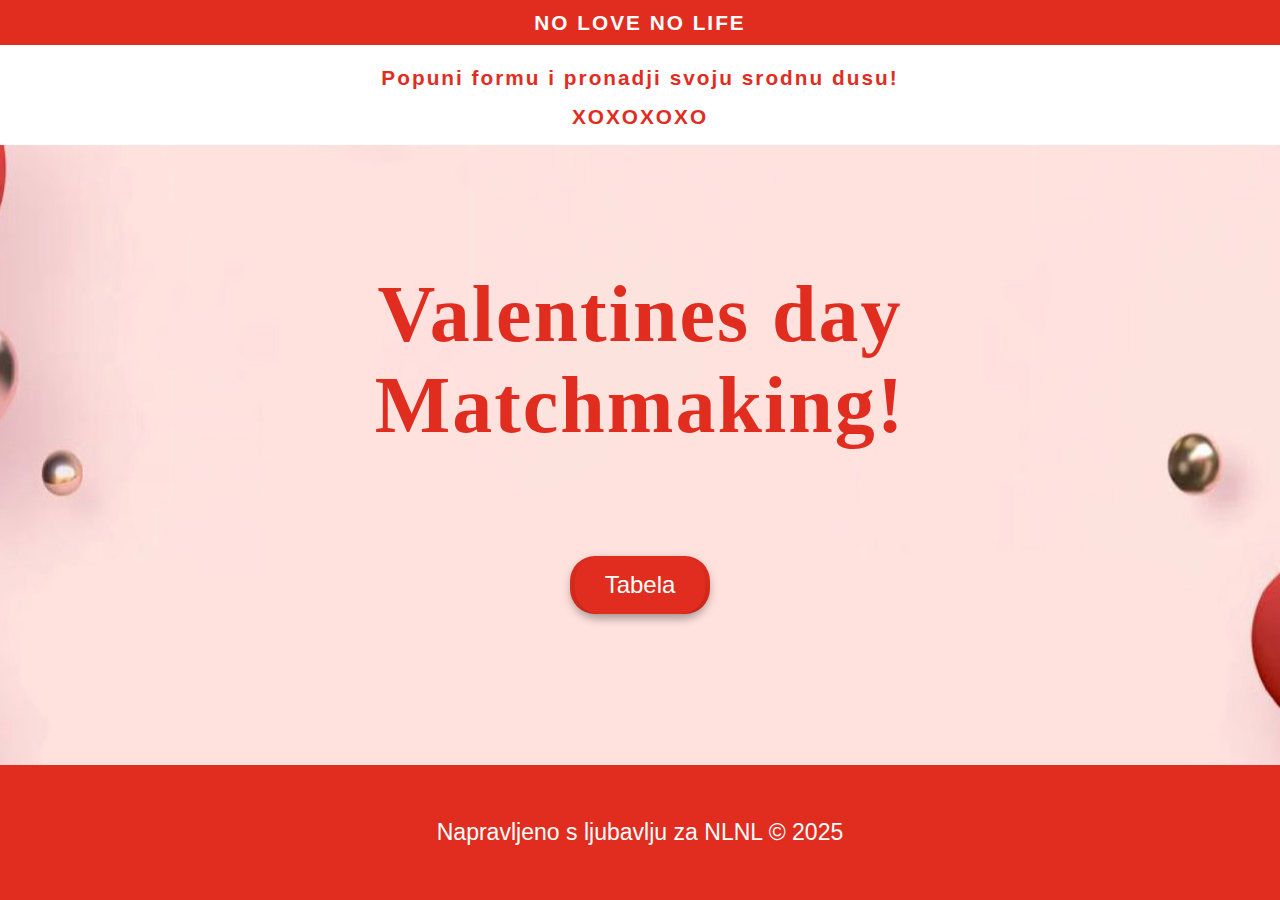
<file: index.html>
<!DOCTYPE html>
<html lang="en">
<head>
    <meta charset="UTF-8">
    <meta name="viewport" content="width=device-width, initial-scale=1.0">
    <link href="style.css" rel="stylesheet" type="text/css" />
    <link href="https://fonts.googleapis.com/css2?family=Fredoka+One&display=swap" rel="stylesheet">
    <title>NO LOVE NO LIFE</title>
    <script type="text/javascript">
        function goToForm() {
            window.location.href = "form.html"; // Preusmeravanje na form.html
        }
    
        function goToForm1() {
            window.location.href = "form3.html"; // Preusmeravanje na form3.html
        }

        // Na početku, sakrij dugme
        window.onload = function() {
            document.getElementById('button2').style.display = 'none';
        
            // Postavi datum i vreme do kada treba da bude skriveno dugme
            const targetDate = new Date('2025-02-13T23:00:00');  // Na primer, 31. januar 2025.

            function checkTime() {
                const currentDate = new Date();  // Dohvata trenutni datum i vreme
                if (currentDate >= targetDate) {
                    // Ako je trenutni datum veći ili jednak ciljanom datumu, prikaži dugme
                    document.getElementById('button2').style.display = 'block';
                    clearInterval(interval);  // Zaustavi proveru
                }
            }

            // Proveravaj svake sekunde
            const interval = setInterval(checkTime, 100);
        };
    </script>
</head>
<body>
    <header> 
        <h1>NO LOVE NO LIFE</h1>
    </header>
    
    <main class="main1">
        <form id="form2" runat="server">
            <div class="b">
                <h2>Popuni formu i pronadji svoju srodnu dusu!</h2>
                <h3>XOXOXOXO</h3>
            </div>
            <h4>Valentines day Matchmaking!</h4>
    
            <!-- Dodaj onClick događaj za dugme -->
            <button type="button" class="button" onclick="goToForm()">KRENI!</button>
            <!-- Ispravljena sintaksa za dugme Tabela sa ID-jem -->
            <button type="button" id="button2" class="button" onclick="goToForm1()">Tabela</button>
        </form>
    </main>

    <footer>
        <p class="a"> Napravljeno s ljubavlju za NLNL &#169; 2025 </p>
    </footer>
</body>
</html>
</file>
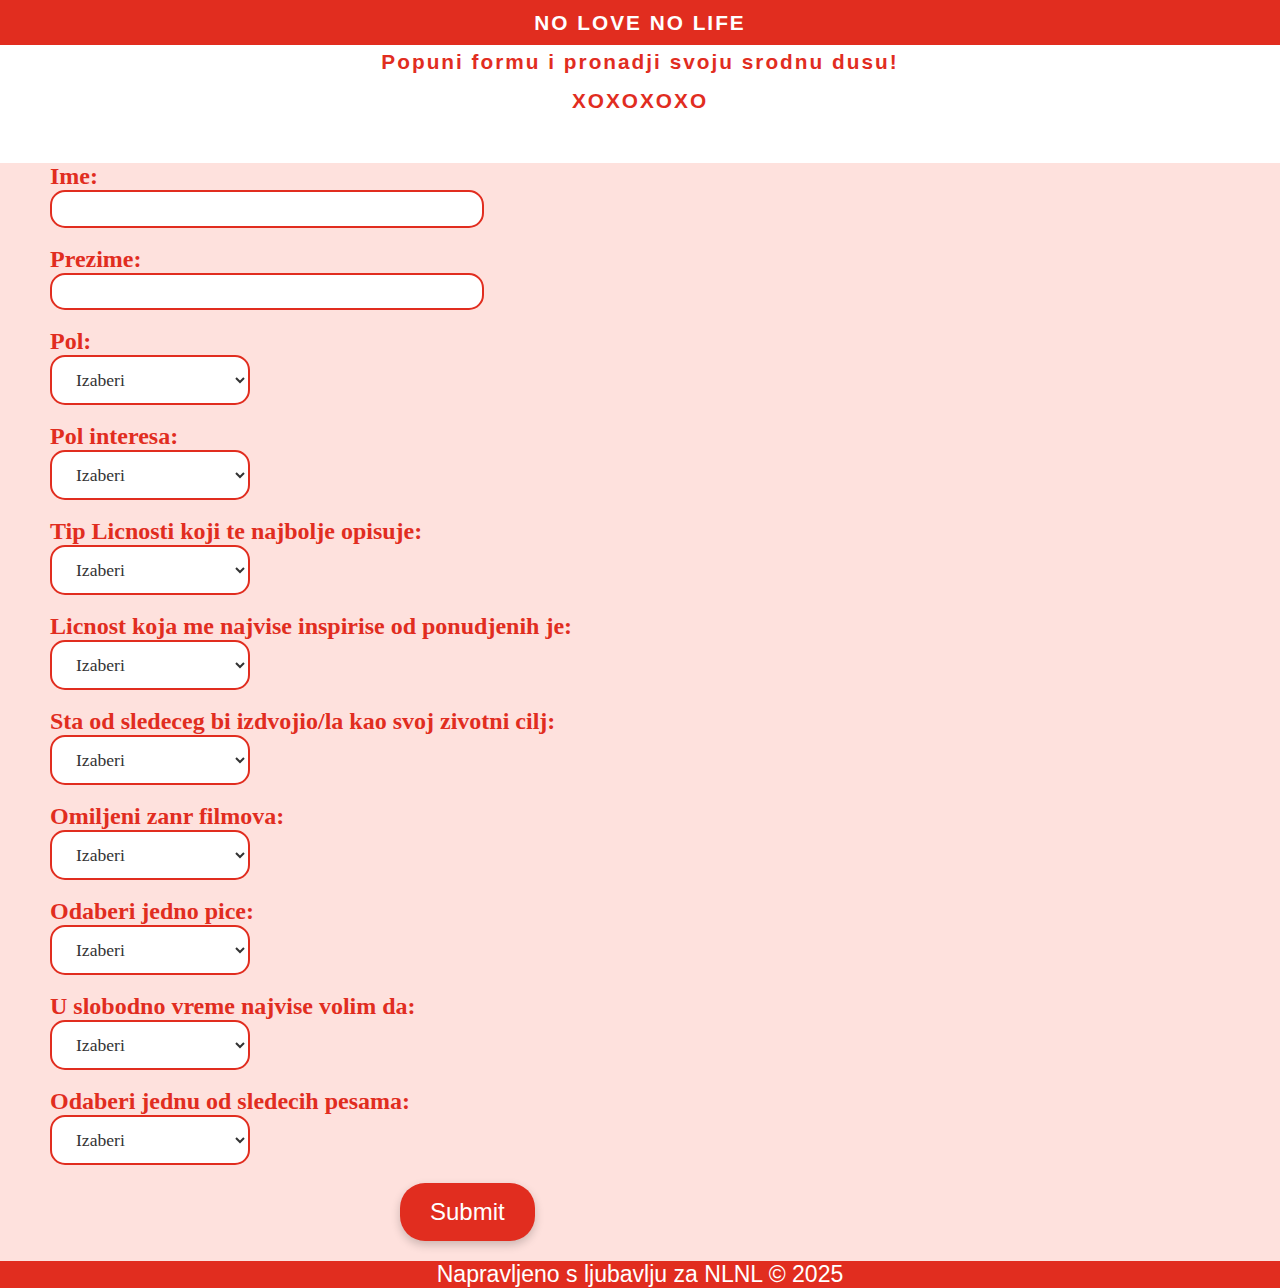
<file: form.html>
<!DOCTYPE html>
<html xmlns="http://www.w3.org/1999/xhtml">
<head runat="server">
    <title>NO LOVE NO LIFE</title>
    <link href="style.css" rel="stylesheet">
    <link href="https://fonts.googleapis.com/css2?family=Fredoka+One&display=swap" rel="stylesheet">
    <meta name="viewport" content="width=device-width, initial-scale=1.0">
</head>
<body>
    <header> 
        <h1>NO LOVE NO LIFE</h1>
    </header>
    <div class="b">
        <h2>Popuni formu i pronadji svoju srodnu dusu!</h2>
        <h3>XOXOXOXO</h3>
    </div>
    <main class="main2">
        <form id="userForm">
            <label for="ime" class="myLabelStyle">Ime:</label></br>
            <input type="text" id="ime" name="ime" required Class="styled-textbox"><br><br>

            <label for="prezime" class="myLabelStyle">Prezime:</label></br>
            <input type="text" id="prezime" name="prezime" required Class="styled-textbox"><br><br>

            <label for="pol" class="myLabelStyle">Pol:</label></br>
            <select id="pol" name="pol" required class="myDropDownStyle">
                <option value="" disabled selected>Izaberi</option>
                <option value="Muski">Muski</option>
                <option value="Zenski">Zenski</option>
            </select><br><br>

            <label for="zeljenipol" class="myLabelStyle">Pol interesa:</label></br>
            <select id="zeljenipol" name="zeljenipol" required class="myDropDownStyle">
                <option value="" disabled selected>Izaberi</option>
                <option value="Muski">Muski</option>
                <option value="Zenski">Zenski</option>
            </select><br><br>

            <label for="tiplicnosti" class="myLabelStyle">Tip Licnosti koji te najbolje opisuje:</label></br>
            <select id="tiplicnosti" name="tiplicnosti" required class="myDropDownStyle">
                <option value="" disabled selected>Izaberi</option>
                <option value="Ekstrovertan">Ekstrovertan</option>
                <option value="Introvertan">Introvertan</option>
            </select><br><br>

            <label for="roleModel" class="myLabelStyle">Licnost koja me najvise inspirise od ponudjenih je:</label></br>
            <select id="roleModel" name="roleModel" required class="myDropDownStyle">
                <option value="" disabled selected>Izaberi</option>
                <option value="Miljana Kulic">Miljana Kulic</option>
                <option value="Kristijan Golubovic">Kristijan Golubovic</option>
                <option value="Aca Lukas">Aca Lukas</option>
                <option value="Jovana Jeremic">Jovana Jeremic</option>
            </select><br><br>

            <label for="zivotnicilj" class="myLabelStyle">Sta od sledeceg bi izdvojio/la kao svoj zivotni cilj:</label></br>
            <select id="zivotnicilj" name="zivotnicilj" required class="myDropDownStyle">
                <option value="" disabled selected>Izaberi</option>
                <option value="Uspesna karijera">Uspesna karijera</option>
                <option value="Idealna porodica">Idealna porodica</option>
                <option value="Proputovati ceo svet">Proputovati ceo svet</option>
                <option value="Postati poznat">Postati poznat</option>
            </select><br><br>

            <label for="zanr" class="myLabelStyle">Omiljeni zanr filmova:</label></br>
            <select id="zanr" name="zanr" required class="myDropDownStyle">
                <option value="" disabled selected>Izaberi</option>
                <option value="Triler">Triler</option>
                <option value="Horor">Horor</option>
                <option value="Romanticni">Romanticni</option>
                <option value="Komedija">Komedija</option>
            </select><br><br>

            <label for="pice" class="myLabelStyle">Odaberi jedno pice:</label></br>
            <select id="pice" name="pice" required class="myDropDownStyle">
                <option value="" disabled selected>Izaberi</option>
                <option value="Pivo">Pivo</option>
                <option value="Rakija">Rakija</option>
                <option value="Viski">Viski</option>
                <option value="Vodka">Vodka</option>
            </select><br><br>

            <label for="hobi" class="myLabelStyle">U slobodno vreme najvise volim da:</label></br>
            <select id="hobi" name="hobi" required class="myDropDownStyle">
                <option value="" disabled selected>Izaberi</option>
                <option value="Treniram">Treniram</option>
                <option value="Igram igrice">Igram igrice</option>
                <option value="Citam">Citam</option>
                <option value="Izlazim sa drustvom">Izlazim sa drustvom</option>
            </select><br><br>

            <label for="pesma" class="myLabelStyle">Odaberi jednu od sledecih pesama:</label></br>
            <select id="pesma" name="pesma" required class="myDropDownStyle">
                <option value="" disabled selected>Izaberi</option>
                <option value="Cakum pakum">Cakum pakum</option>
                <option value="Mangio pasta">Mangio pasta</option>
                <option value="Kukavica">Kukavica</option>
                <option value="Kosi tata, kosim ja">Kosi tata, kosim ja</option>
            </select><br><br>

            <button type="submit" class="gumb">Submit</button>
           
        </form>

        <div id="response"></div> <!-- Ovde će biti prikazani podaci -->
    </main>

    <footer>
        <p class="a"> Napravljeno s ljubavlju za NLNL &#169; 2025 </p>
    </footer>
<script>
      
    document.getElementById("userForm").addEventListener("submit", function(event) {
        event.preventDefault(); // Sprečava da se forma pošalje na default način
    
        // Uzmi vrednosti iz forme
        const ime = document.getElementById("ime").value;
        const prezime = document.getElementById("prezime").value;
        const pol = document.getElementById("pol").value;
        const zeljenipol = document.getElementById("zeljenipol").value;
        const tiplicnosti = document.getElementById("tiplicnosti").value;
        const roleModel = document.getElementById("roleModel").value;
        const zivotnicilj = document.getElementById("zivotnicilj").value;
        const zanr = document.getElementById("zanr").value;
        const pice = document.getElementById("pice").value;
        const hobi = document.getElementById("hobi").value;
        const pesma = document.getElementById("pesma").value;
         const zauzet=0;
          const par=0;
        // Proveri da li su podaci uneti
        if (!ime || !prezime || !pol || !zeljenipol || !tiplicnosti || !roleModel || !zivotnicilj || !zanr || !pice || !hobi || !pesma) {
            alert("Molim Vas da popunite sva polja");
            return;
        }
    
        // Pripremi podatke za slanje
        const formData = {
            ime: ime,
            prezime: prezime,
            pol: pol,
            zeljenipol: zeljenipol,
            tiplicnosti: tiplicnosti,
            roleModel: roleModel,
            zivotnicilj: zivotnicilj,
            zanr: zanr,
            pice: pice,
            hobi: hobi,
            pesma: pesma,
            zauzet:zauzet,
            par:par
        };
    
        // Pošaljite podatke serveru (putem fetch-a)
      fetch("https://nlnl25-1.onrender.com/save_to_csv", {
            method: "POST",
            headers: {
                "Content-Type": "application/json",
            },
            body: JSON.stringify(formData)
        })
        .then(response => response.json())
        .then(data => {
           
    
            // Spremi broj korisnika u localStorage
            localStorage.setItem("userNumber", data.broj); // Čuva broj korisnika u localStorage
            window.location.href = "form2.html"; // Preusmeravanje na form2.html
    
            // Prikazivanje svih podataka u listi
            const lista = data.lista;  // Preuzimaš listu iz odgovora
            let htmlContent = '<h3>Lista unetih podataka:</h3><ul>';
            
            // Provera da li je lista zapravo niz pre nego što je obradimo
            if (Array.isArray(lista)) {
                lista.forEach(item => {
                    htmlContent += `
                        <li>
                            <strong>Ime:</strong> ${item[1]} <br>
                            <strong>Prezime:</strong> ${item[2]} <br>
                            <strong>Pol:</strong> ${item[3]} <br>
                            <strong>Željeni Pol:</strong> ${item[4]} <br>
                            <strong>Tipičnosti:</strong> ${item[5]} <br>
                            <strong>Role Model:</strong> ${item[6]} <br>
                            <strong>Životni Cilj:</strong> ${item[7]} <br>
                            <strong>Žanr:</strong> ${item[8]} <br>
                            <strong>Piće:</strong> ${item[9]} <br>
                            <strong>Hobi:</strong> ${item[10]} <br>
                            <strong>Pesma:</strong> ${item[11]} <br>
                        </li>
                    `;
                });
            } else {
                htmlContent = "<p>Lista podataka nije dostupna.</p>";
            }
            
            htmlContent += '</ul>';
            document.getElementById("response").innerHTML = htmlContent;  // Prikazivanje liste u div-u
        })
        .catch(error => {
            console.error("Greška:", error);
            
        });
    });
    </script>
    
</body>
</html>
</file>
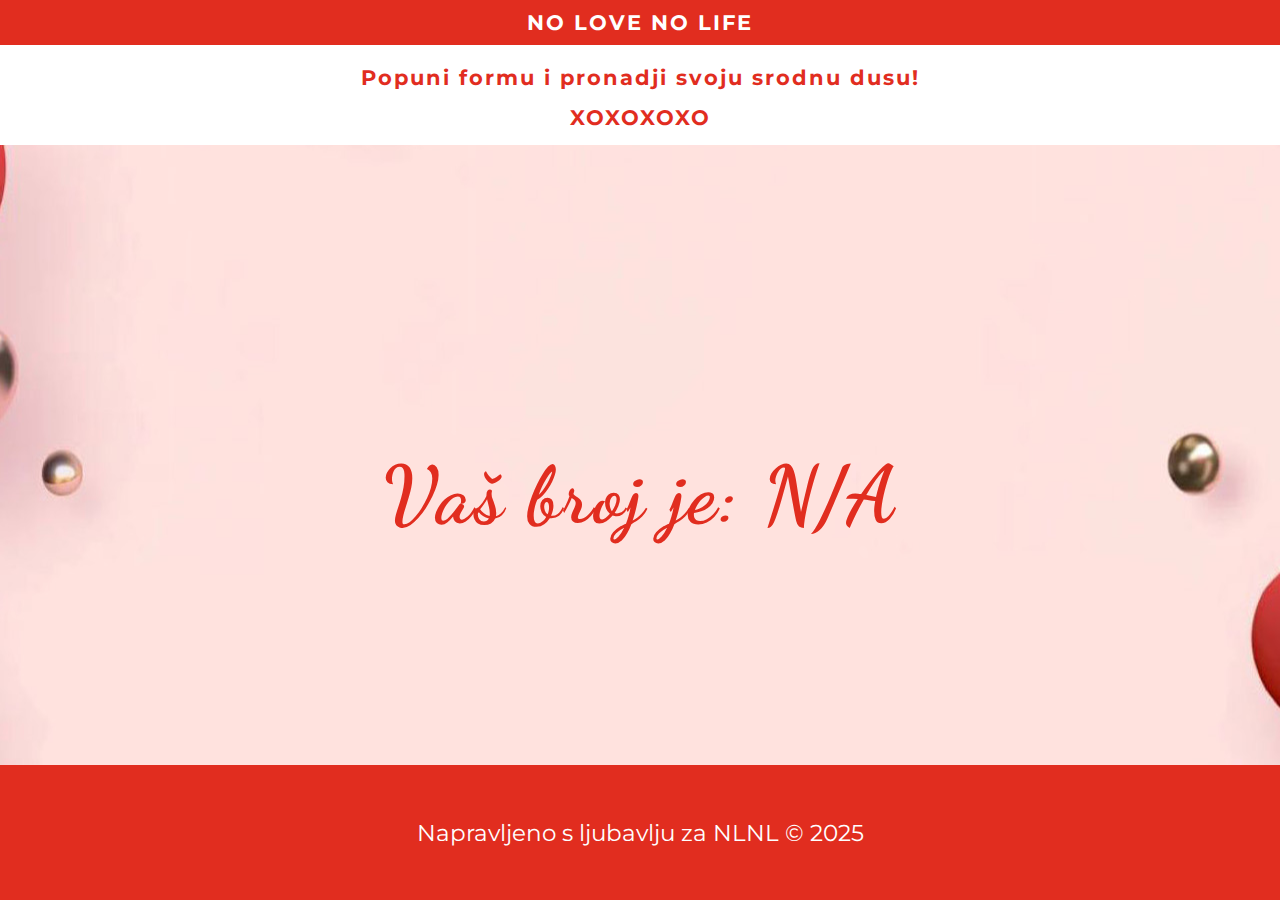
<file: form2.html>
<!DOCTYPE html>
<html lang="en">
<head>
    <meta charset="UTF-8">
    <meta name="viewport" content="width=device-width, initial-scale=1.0">
    <title>NO LOVE NO LIFE - Form 2</title>

    <link href="style.css" rel="stylesheet" type="text/css" />
    <link href="https://fonts.googleapis.com/css2?family=Montserrat:wght@400;500;700&display=swap" rel="stylesheet">
    <link href="https://fonts.googleapis.com/css2?family=Dancing+Script&display=swap" rel="stylesheet">
    <meta name="viewport" content="width=device-width, initial-scale=1.0">
</head>
<body>
    <header> 
        <h1>NO LOVE NO LIFE</h1>
    </header>

    <main class="main1">
        <div class="b">
            <h2>Popuni formu i pronadji svoju srodnu dusu!</h2>
            <h3>XOXOXOXO</h3>
        </div>
        
        <h5>Vaš broj je: <span id="userNumber"></span></h5>
    </main>

    <footer>
        <p class="a"> Napravljeno s ljubavlju za NLNL &#169; 2025 </p>
    </footer>

    <script>
        // Pokušaj preuzimanja broja korisnika iz localStorage-a
        const userNumber = localStorage.getItem('userNumber');
        
        if (userNumber) {
            // Ako postoji broj, prikazujemo ga na stranici
            document.getElementById('userNumber').textContent = userNumber;
        } else {
            // Ako broj ne postoji u localStorage, postavljamo podrazumevanu vrednost
            document.getElementById('userNumber').textContent = "N/A";
        }
    </script>
</body>
</html>
</file>
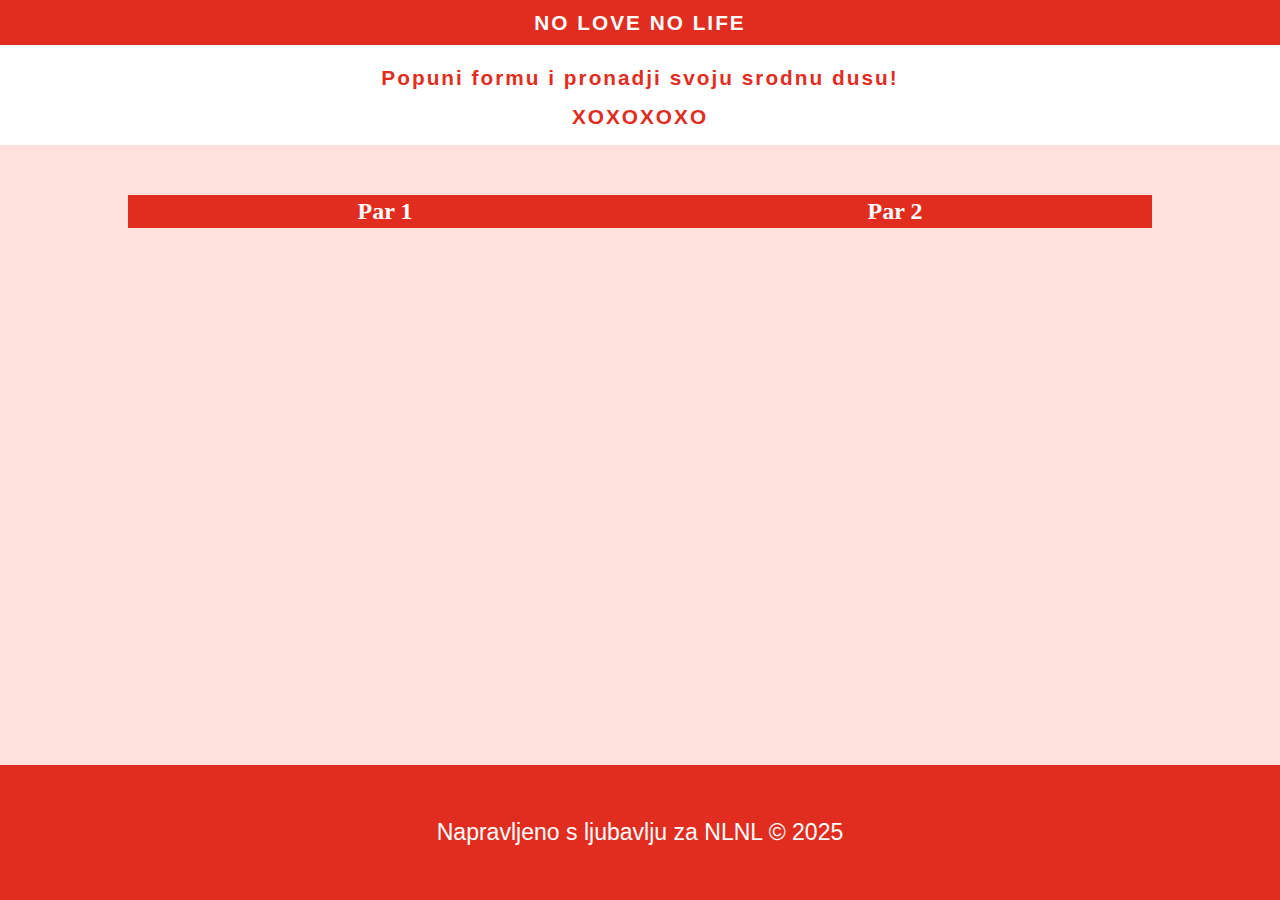
<file: form3.html>
<!DOCTYPE html>
<html lang="en">
<head>
    <meta charset="UTF-8">
    <meta name="viewport" content="width=device-width, initial-scale=1.0">
    <link href="style.css" rel="stylesheet">
    <link href="https://fonts.googleapis.com/css2?family=Fredoka+One&display=swap" rel="stylesheet">
    <title>NO LOVE NO LIFE</title>
</head>
<body>
    <header> 
        <h1>NO LOVE NO LIFE</h1>
    </header>

    <main class="main2">
        <div class="b">
            <h2>Popuni formu i pronadji svoju srodnu dusu!</h2>
            <h3>XOXOXOXO</h3>
        </div>
        
        <!-- Lista koja se popunjava podacima -->
        <ul id="userList"></ul> 
        <table id="dataTable" class = "Table2">
            <thead class = "th1">
                <tr>
                    <th>Par 1</th>
                    <th>Par 2</th>
                </tr>
            </thead>
            <tbody class = "td1">
                <!-- Podaci će biti dodani ovde pomoću JavaScript-a -->
            </tbody>
        </table>
        <script>
            // Funkcija za učitavanje podataka sa servera i smeštanje u JS listu
            window.onload = function() {
                fetch('http://localhost:5000/form3')   // Ova ruta sada vraća JSON
                    .then(response => response.json())  // Pretvori JSON odgovor u objekat
                    .then(data => {
                        const userList = data.lista;  // 'lista' je ključ koji sadrži podatke
                        const userListElement = document.getElementById('userList');
  // Prođi kroz sve korisnike i prikaži ih u listi
                            if (userList && userList.length > 0) {
                                let br = 0;
                                const item = userList.map(innerArray => {
                                            return innerArray.map(str => str.split(",")); // Splitujemo string po zarezu
                                        });
                                for (let k = 7;k >= 0;k--) {
                                    for (let i = 0;i < item.length;i++) {
                                        if (parseInt(item[i][13]) == 1)
                                            continue;
                                        for (let j = i + 1;j < item.length;j++) {
                                            if (parseInt(item[j][13]) == 1)
                                                continue;
                                            br = 0;
                                            if (parseInt(item[i][13]) == 0 && parseInt(item[j][13]) == 0 && JSON.stringify(item[i][4]) == JSON.stringify(item[j][3]) && JSON.stringify(item[i][3]) == JSON.stringify(item[j][4])) {
                                                if (JSON.stringify([i][5]) == JSON.stringify([j][5]))
                                                    br++;
                                                if (JSON.stringify([i][6]) == JSON.stringify([j][6]))
                                                    br++;
                                                if (JSON.stringify([i][7]) == JSON.stringify([j][7]))
                                                    br++;
                                                if (JSON.stringify([i][8]) == JSON.stringify([j][8]))
                                                    br++;
                                                if (JSON.stringify([i][9]) == JSON.stringify([j][9]))
                                                    br++;
                                                if (JSON.stringify([i][10]) == JSON.stringify([j][10]))
                                                    br++;
                                                if (JSON.stringify([i][11]) == JSON.stringify([j][11]))
                                                    br++;
                                                if (br == k) {
                                                    item[i][13] = item[j][13] = 1;
                                                    item[i][14] = item[j][0];
                                                    item[j][14] = item[i][0];
                                                    break;
                                                }
                                            }
                                        }
                                    }   
                                }
                                let tableBody = document.getElementById("dataTable").getElementsByTagName("tbody")[0];
                                for (let i = 0; i < item.length; i++) {
            // Ako je item[i][13] 0, preskočite taj red
                                    if (item[i][13] == 0) continue;
                                    
                                    // Kreiraj novi red za tabelu
                                    let row = document.createElement("tr");

                                    // Kreiraj ćeliju za item[i][0] (prvi element)
                                    let cell1 = document.createElement("td");
                                    cell1.textContent = item[i][0];
                                    row.appendChild(cell1);

                                    // Kreiraj ćeliju za item[i][14] (petnaesti element)
                                    let cell2 = document.createElement("td");
                                    cell2.textContent = item[i][14];
                                    row.appendChild(cell2);

                                    // Dodajte red u telo tabele
                                    tableBody.appendChild(row);
                                // Postavite item[i][13] na 0 (kao u originalnom kodu)
                                    item[i][13] = 0;
                                    item[parseInt(item[i][14]) - 1][13] = 0;
                            }
                            // userList.forEach(user => {
                            //     const listItem = document.createElement('li');
                            //     listItem.innerHTML = `
                            //         <strong>Broj:</strong> ${user[0]}, 
                            //         <strong>Ime:</strong> ${user[1]}, 
                            //         <strong>Prezime:</strong> ${user[2]}, 
                            //         <strong>Pol:</strong> ${user[3]}, 
                            //         <strong>Željeni Pol:</strong> ${user[4]}, 
                            //         <strong>Tipičnosti:</strong> ${user[5]}, 
                            //         <strong>Role Model:</strong> ${user[6]}, 
                            //         <strong>Životni Cilj:</strong> ${user[7]}, 
                            //         <strong>Žanr:</strong> ${user[8]}, 
                            //         <strong>Piće:</strong> ${user[9]}, 
                            //         <strong>Hobi:</strong> ${user[10]}, 
                            //         <strong>Pesma:</strong> ${user[11]}`
                            //     ;
                            //     userListElement.appendChild(listItem);
//});
                        } 
                        else {
                            const noDataMessage = document.createElement('li');
                            noDataMessage.textContent = 'Nema podataka za prikazivanje.';
                            userListElement.appendChild(noDataMessage);
                        }

                    })
                    .catch(error => console.error("Greška pri učitavanju podataka:", error));
            }
        </script>
    </main>

    <footer >
        <p class="a"> Napravljeno s ljubavlju za NLNL &#169; 2025 </p>
    </footer>
</body>
</html>
</file>
<file: style.css>
body {
    background-color: white;
}

html, body {
    margin: 0;
    padding: 0;
    width: 100%;
    height: 100%;
    display: flex;
    flex-direction: column;
}

header {
    background-color: #e12d1f;
    width: 100%;
    height: 5vh;
    display: flex;
    justify-content: center;
    align-items: center;
    position: fixed;
    top: 0;
    left: 0;
    z-index: 1000;
    flex-direction: column;
}

    header h1 {
        color: white;
        text-align: center;
        font-size: 1.3em;
        font-family: 'Montserrat', sans-serif;
        letter-spacing: 2px;
        margin: 0;
    }

.b {
    background-color: white;
    width: 100%;
    height: 15vh;
    display: flex;
    flex-direction: column;
    justify-content: center;
    align-items: center;
   margin-top: 10px;
   margin-bottom: 50px;
    padding: 0;
 
}

h2, h3 {
    color: #e12d1f;
    text-align: center;
    font-size: 1.3em;
    font-family: 'Montserrat', sans-serif;
    letter-spacing: 2px;
    margin: 0;
}

h2 {
    margin-top: 40px;
    margin-bottom: 10px;
}

h3 {
    margin-top: 5px;
}

h4 {
    color: #e12d1f;
    text-align: center;
    font-size: 5em;
    font-family: 'Dancing Script', cursive;
    letter-spacing: 2px;
    margin: 0;
    position: absolute;
    top: 40%;
    left: 50%;
    transform: translate(-50%, -50%);
}

h5 {
    color: #e12d1f;
    text-align: center;
    font-size: 5em;
    font-family: 'Dancing Script', cursive;
    letter-spacing: 2px;
    margin: 0;
    position: absolute;
    top: 55%;
    left: 50%;
    transform: translate(-50%, -50%);
}

.main1 {
    flex: 1;
    padding: 0px;
    background-size: contain;
    background-image: url("pokusaj.jpg");
    background-size: auto;
    background-position: center center;
    background-repeat: no-repeat;
}

.main2 {
    flex: 1;
    padding: 0px;
    background-size: contain;
    background-color: #fee1dd;
    background-size: auto;
    background-position: center center;
    background-repeat: no-repeat;
}

footer {
    background-color: #e12d1f;
    width: 100%;
    height: 15vh;
    display: flex;
    justify-content: center;
    align-items: center;
    text-align: center;
    color: #333;
    font-size: 1.2em;
    padding: 0;
}

    footer p {
        margin: 0;
        color: white;
    }

    
        

.a {
    color: white;
    text-align: center;
    font-size: 1.2em;
    font-family: 'Montserrat', sans-serif;
  
}

.button {
    padding: 15px 30px;
    font-size: 1.5em;
    background-color: #e12d1f;
    color: white;
    border: none;
    border-radius: 25px;
    cursor: pointer;
    box-shadow: 0px 4px 10px rgba(0, 0, 0, 0.2);
    transition: all 0.3s ease;
    position: absolute;
    top: 65%;
    left: 50%;
    transform: translate(-50%, -50%);
}

    .styled-button:hover {
        background-color: #d52a1b;
        box-shadow: 0px 6px 15px rgba(0, 0, 0, 0.3);
    }

.myLabelStyle {
    color: #e12d1f;
    text-align: center;
    font-size: 1.5em;
    font-family: 'Lora', serif;
    font-weight: 600;
    margin-bottom: 10px;
    margin-left: 50px;
}

.myDropDownStyle {
    padding: 12px 20px;
    font-size: 1.1em;
    font-family: 'Lora', serif;
    color: #e12d1f;
    border: 2px solid #e12d1f;
    border-radius: 15px;
    background-color: #fff;
    color: #333;
    outline: none;
    cursor: pointer;
    transition: all 0.3s ease;
    width: 200px;
    margin-left: 50px;
    position: relative;
}

    .myDropDownStyle:hover {
        border-color: #d52a1b;
        background-color: #f7f7f7;
    }

    .myDropDownStyle:focus {
        border-color: #e12d1f;
        background-color: #fff;
    }

.styled-textbox {
    width: 100%;
    height: 1.5vh;
    max-width: 400px;
    padding: 10px 15px;
    border-radius: 15px;
    border: 2px solid #e12d1f;
    font-size: 16px;
    color: #333;
    background-color: #fff;
    transition: border-color 0.3s, box-shadow 0.3s;
    margin-left: 50px;
}

    .styled-textbox:focus {
        border-color: #731815;
        box-shadow: 0 0 5px rgba(0, 123, 255, 0.5);
        outline: none;
    }

    .styled-textbox::placeholder {
        color: #aaa;
    }

.gumb {
    padding: 15px 30px;
    font-size: 1.5em;
    background-color: #e12d1f;
    color: white;
    border: none;
    border-radius: 25px;
    cursor: pointer;
    box-shadow: 0px 4px 10px rgba(0, 0, 0, 0.2);
    transition: all 0.3s ease;
    margin-bottom: 20px;
    margin-left: 400px;
}

    .gumb:hover {
        background-color: #d52a1b;
        box-shadow: 0px 6px 15px rgba(0, 0, 0, 0.3);
    }

    .Table2 {
        width: 80%;
        margin: 0 auto;
        border-collapse: collapse;
        font-family: 'Lora', serif;
        border: 2px solid #e12d1f;
        position: relative; /* Omogućava pozicioniranje unutar roditelja */
        top: 0;
        margin-top: 20px; /* Razmak između .b i tabele */
        max-height: 80vh; /* Ograničena visina tabele */
        overflow-y: auto; 
    }
    
    .td1,
    .th1 {
        padding: 10px 15px;
        
        text-align: center;
        color: #e12d1f;
        font-family: 'Lora', serif;
        font-size: 1.5em;
        background-color: #fee1dd;
    }

    .th1 {
        background-color: #e12d1f;
        color: white;
    }

    


  



@media screen and (max-width: 768px) {
    header {
        height: 10vh;
    }

        header h1 {
            font-size: 1.1em;
        }

    .button {
        font-size: 1.3em;
        padding: 12px 25px;
        width: 90%; 
    }

    .myLabelStyle {
        margin-top: 20px;
        font-size: 1.2em;
        margin-left: 20px; 
    }

    .myDropDownStyle {
        width: 90%; 
        margin-left: 0; 
        font-size: 1em; 
    }

    .styled-textbox {
        max-width: 90%; 
        margin-left: 0;
    }

    .gumb {
        width: 90%; 
        margin-left: 0; 
        font-size: 1.3em;
    }

    #Table2 {
        width: 100%; 
        font-size: 1.1em; 
    }

        #Table2 td,
        #Table2 th {
            padding: 8px 12px; 
            font-size: 1.2em; 
        }

    footer {
        height: auto;
        padding: 10px 0;
        font-size: 1.1em;
    }
}

@media screen and (max-width: 480px) {
    body {
        font-size: 14px;
    }

    header h1 {
        font-size: 1em;
    }

    h2, h3 {
        font-size: 1.1em;
    }

    h4, h5 {
        font-size: 3em; 
    }

    .button {
        font-size: 1.2em; 
        padding: 10px 20px;
    }

    .myLabelStyle {
        font-size: 1.1em; 
        margin-left: 0;
    }

    .myDropDownStyle {
        width: 90%; 
    }

    .styled-textbox {
        width: 90%; 
        margin-left: 0;
    }

    #Table2 {
        font-size: 1em; 
    }

        #Table2 td,
        #Table2 th {
            padding: 6px 10px; 
            font-size: 1.1em;
        }

    footer {
        font-size: 1em;
    }
}
</file>
